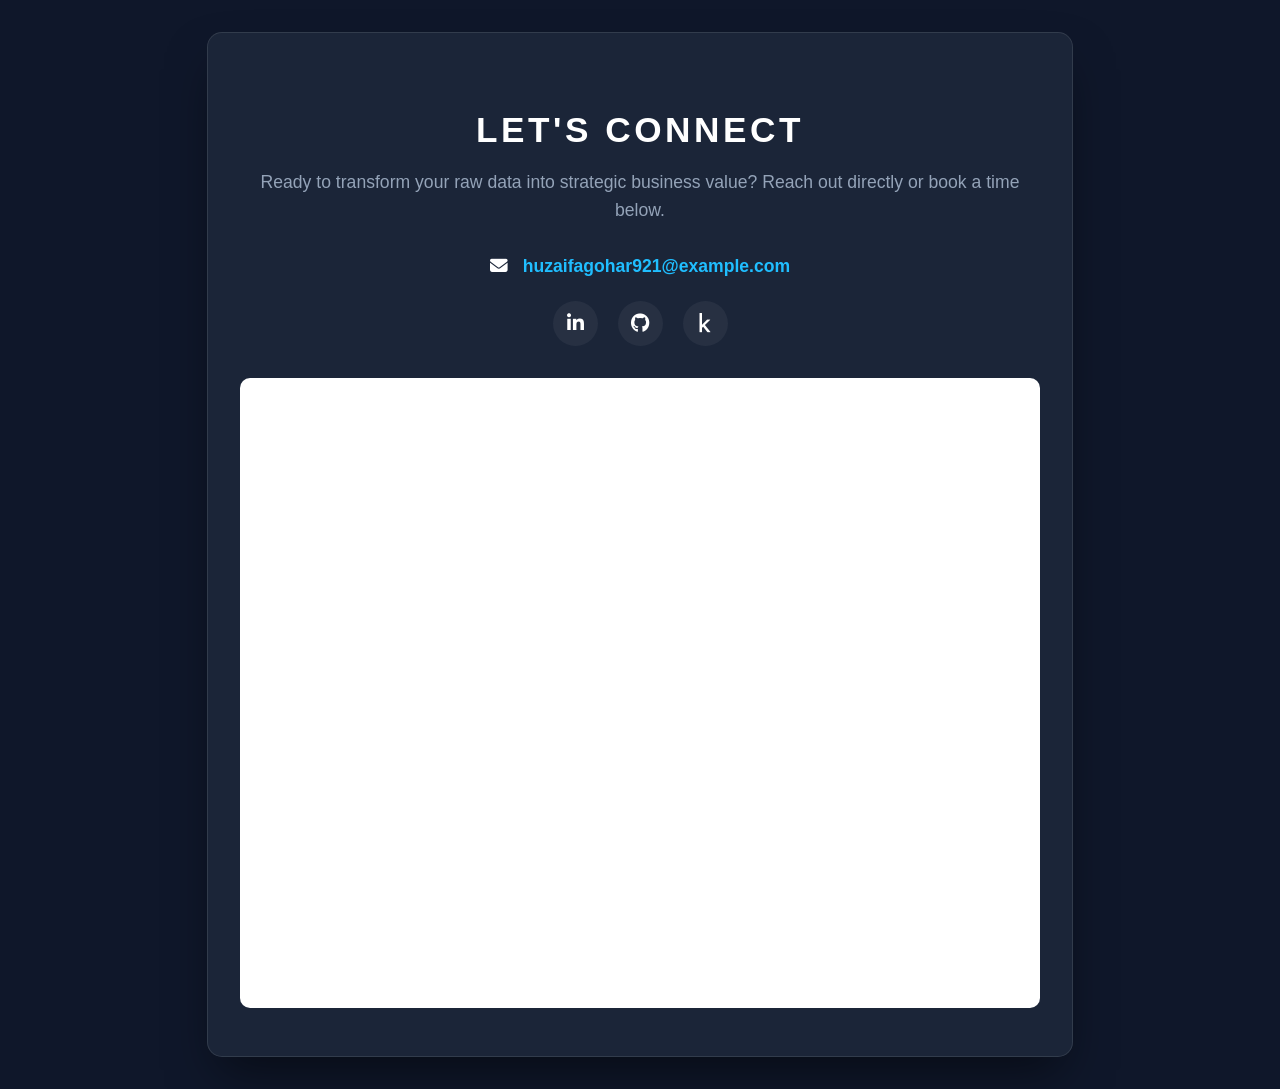
<file: meeting.html>
<!DOCTYPE HTML>
<html>
    <head>
        <title>Connect with Muhammad Huzaifa</title>
        <meta charset="utf-8" />
        <meta name="viewport" content="width=device-width, initial-scale=1, user-scalable=no" />
        <link rel="stylesheet" href="https://cdnjs.cloudflare.com/ajax/libs/font-awesome/6.4.0/css/all.min.css" />
        
        <style>
            /* Reset & Base Styles */
            body, html {
                margin: 0;
                padding: 0;
                font-family: 'Segoe UI', Tahoma, Geneva, Verdana, sans-serif;
                background-color: #0f172a;
                color: #ffffff;
                height: 100%;
            }

            /* Main Banner - Updated Contact Theme Image */
            #banner {
                min-height: 100vh;
                display: flex;
                align-items: center;
                justify-content: center;
                text-align: center;
                /* New Contact/Communication themed background */
                background-image: linear-gradient(rgba(15, 23, 42, 0.85), rgba(15, 23, 42, 0.85)), url('https://images.unsplash.com/photo-1423666639041-f56000c27a9a?q=80&w=2074&auto=format&fit=crop');
                background-size: cover;
                background-position: center;
                background-attachment: fixed;
                padding: 2rem;
            }

            /* Mobile optimization for background */
            @media screen and (max-width: 980px) {
                #banner {
                    background-attachment: scroll !important;
                    padding: 1rem;
                }
            }

            /* Content Card - Widened to accommodate Calendly */
            .inner-card {
                background: rgba(30, 41, 59, 0.85);
                backdrop-filter: blur(12px);
                padding: 3rem 2rem;
                border-radius: 15px;
                border: 1px solid rgba(255, 255, 255, 0.1);
                box-shadow: 0 25px 50px -12px rgba(0, 0, 0, 0.5);
                max-width: 800px; /* Increased width for calendar */
                width: 100%;
                opacity: 0;
                transform: translateY(30px);
                animation: fadeUp 1s ease forwards;
            }

            @keyframes fadeUp {
                to {
                    opacity: 1;
                    transform: translateY(0);
                }
            }

            h1 {
                font-size: 2.2rem;
                margin-bottom: 0.5rem;
                letter-spacing: 0.1em;
                text-transform: uppercase;
            }

            p.subtitle {
                color: #94a3b8;
                font-size: 1.1rem;
                margin-bottom: 2rem;
                line-height: 1.6;
            }

            /* Contact Details */
            .contact-info {
                margin-bottom: 1.5rem;
                font-size: 1.1rem;
            }

            .contact-info a {
                color: #20beff;
                text-decoration: none;
                font-weight: bold;
                transition: color 0.3s ease;
            }

            .contact-info a:hover {
                color: #ffffff;
            }

            /* Social Links */
            .social-links {
                list-style: none;
                padding: 0;
                margin: 0 0 2rem 0;
                display: flex;
                justify-content: center;
                gap: 20px;
            }

            .social-links li a {
                display: flex;
                align-items: center;
                justify-content: center;
                width: 45px;
                height: 45px;
                border-radius: 50%;
                background: rgba(255, 255, 255, 0.05);
                color: #ffffff;
                font-size: 1.2rem;
                text-decoration: none;
                transition: all 0.3s ease;
            }

            .social-links li a.linkedin:hover { background: #0077b5; transform: translateY(-3px); }
            .social-links li a.github:hover { background: #333333; transform: translateY(-3px); }
            .social-links li a.kaggle:hover { background: #20beff; transform: translateY(-3px); }

            /* Calendly Container Styling */
            .calendly-container {
                background: #ffffff;
                border-radius: 10px;
                overflow: hidden;
                margin-top: 1rem;
            }
        </style>
    </head>
    <body>

        <section id="banner">
            <div class="inner-card">
                <h1>Let's Connect</h1>
                <p class="subtitle">Ready to transform your raw data into strategic business value? Reach out directly or book a time below.</p>
                
                <div class="contact-info">
                    <p><i class="fa-solid fa-envelope" style="margin-right: 10px;"></i> <a href="mailto:huzaifagohar921@gmail.com">huzaifagohar921@example.com</a></p>
                </div>

                <ul class="social-links">
                    <li><a href="https://www.linkedin.com/in/muhammad-huzaifa-gohar/" class="linkedin" title="LinkedIn"><i class="fa-brands fa-linkedin-in"></i></a></li>
                    <li><a href="https://github.com/MuhammadHuzaifaGohar" class="github" title="GitHub"><i class="fa-brands fa-github"></i></a></li>
                    <li><a href="https://www.kaggle.com/muhammadhuzaifagohar/code" class="kaggle" title="Kaggle"><i class="fa-brands fa-kaggle"></i></a></li>
                </ul>

                <div class="calendly-container">
                    <div class="calendly-inline-widget" data-url="https://calendly.com/YOUR_CALENDLY_LINK_HERE" style="min-width:320px;height:630px;"></div>
                    <script type="text/javascript" src="https://assets.calendly.com/assets/external/widget.js" async></script>
                </div>
                </div>
        </section>

    </body>
</html>
</file>
